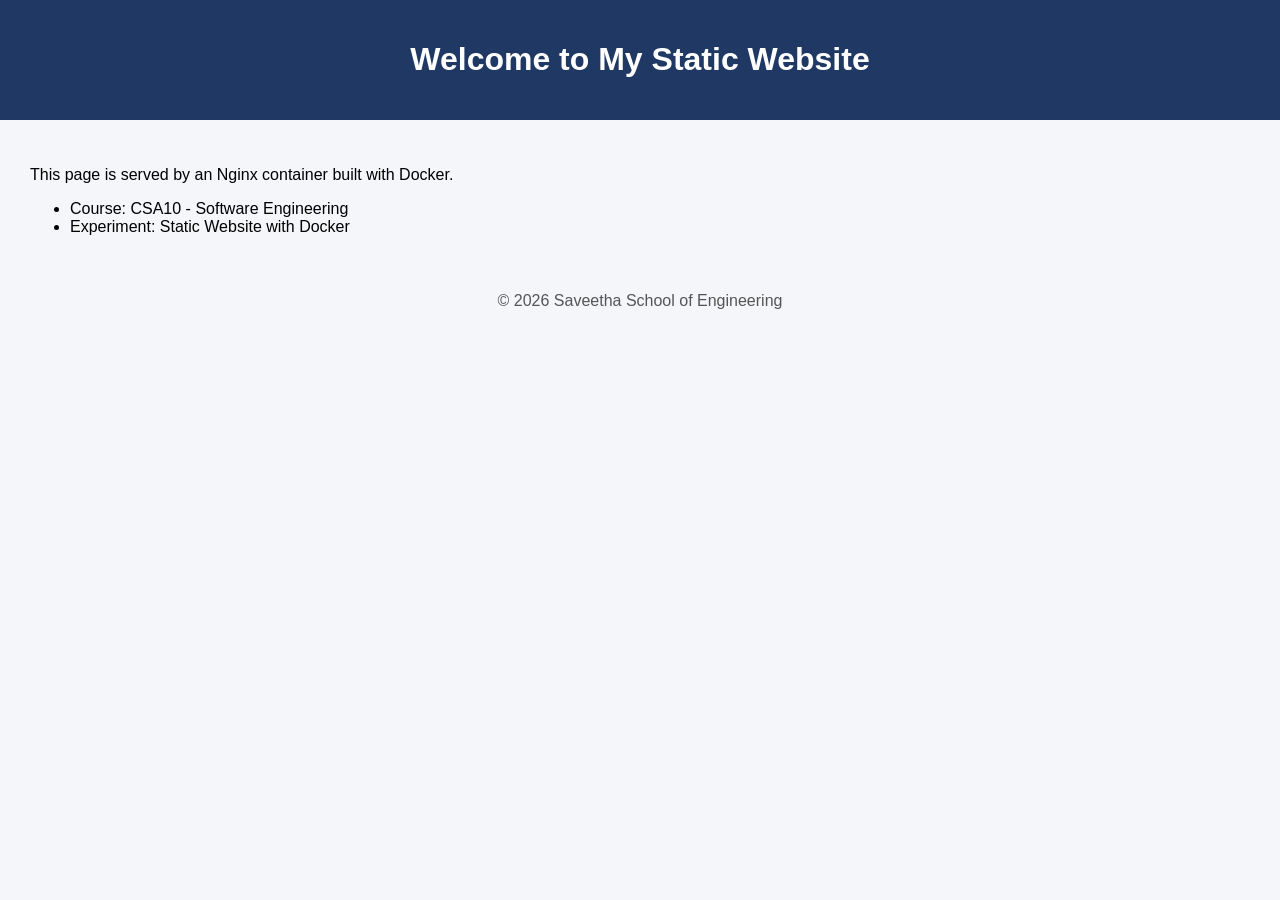
<file: Lab Experiment/exp16/codes/index.html>
<!DOCTYPE html>
<html lang="en">
<head>
  <meta charset="UTF-8">
  <title>My Static Website</title>
  <link rel="stylesheet" href="style.css">
</head>
<body>
  <header><h1>Welcome to My Static Website</h1></header>
  <main>
    <p>This page is served by an Nginx container built with Docker.</p>
    <ul>
      <li>Course: CSA10 - Software Engineering</li>
      <li>Experiment: Static Website with Docker</li>
    </ul>
  </main>
  <footer>&copy; 2026 Saveetha School of Engineering</footer>
</body>
</html>
</file>
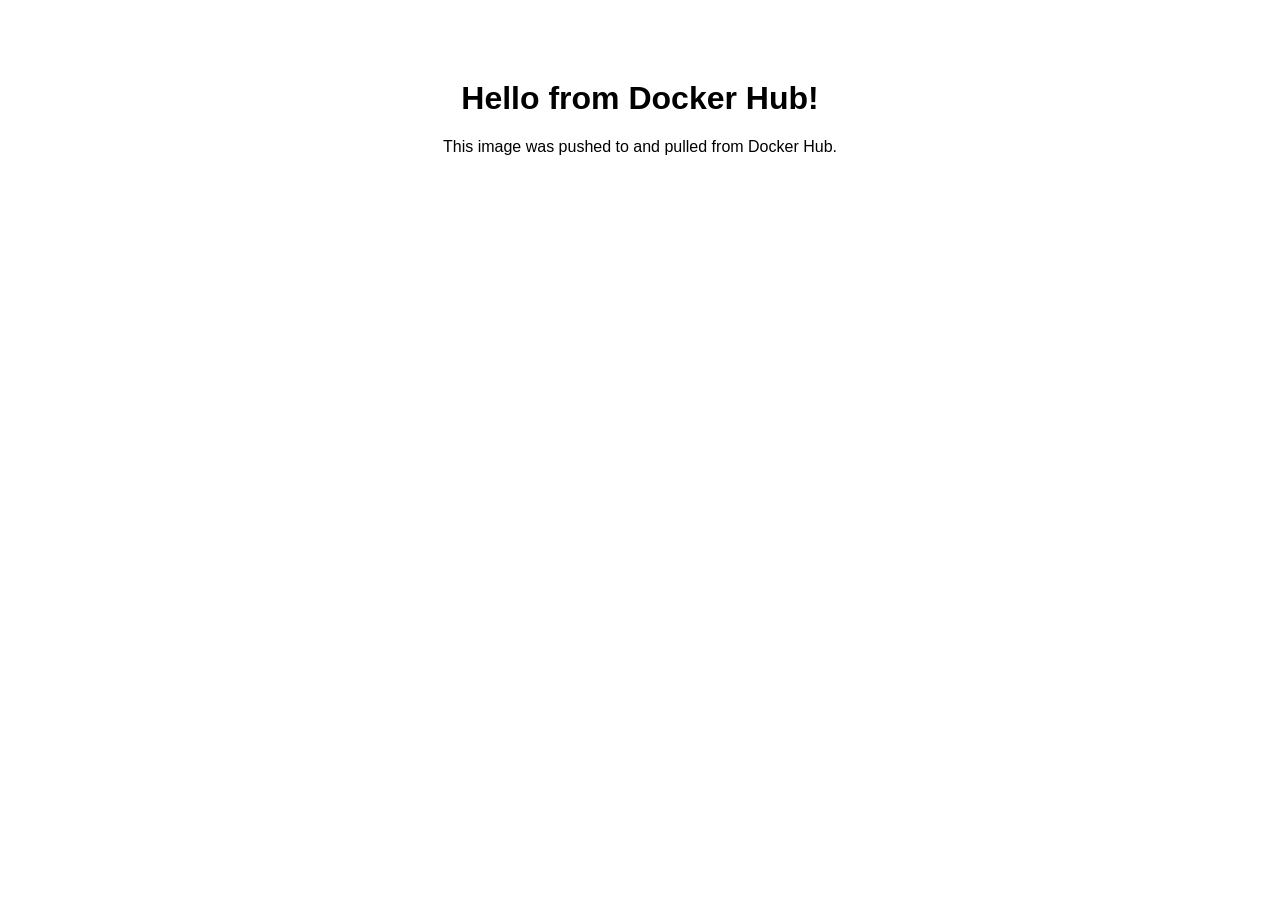
<file: Lab Experiment/exp22/Docker files and codes/index.html>
<!DOCTYPE html>
<html>
<head><title>Docker Hub Demo</title></head>
<body style="font-family:Arial;text-align:center;margin-top:80px">
  <h1>Hello from Docker Hub!</h1>
  <p>This image was pushed to and pulled from Docker Hub.</p>
</body>
</html>
</file>
<file: Lab Experiment/exp16/codes/style.css>
body   { font-family: Arial, sans-serif; margin: 0; background: #f4f6f9; }
header { background: #1f3864; color: #fff; padding: 20px; text-align: center; }
main   { padding: 30px; }
footer { text-align: center; padding: 10px; color: #555; }
</file>
